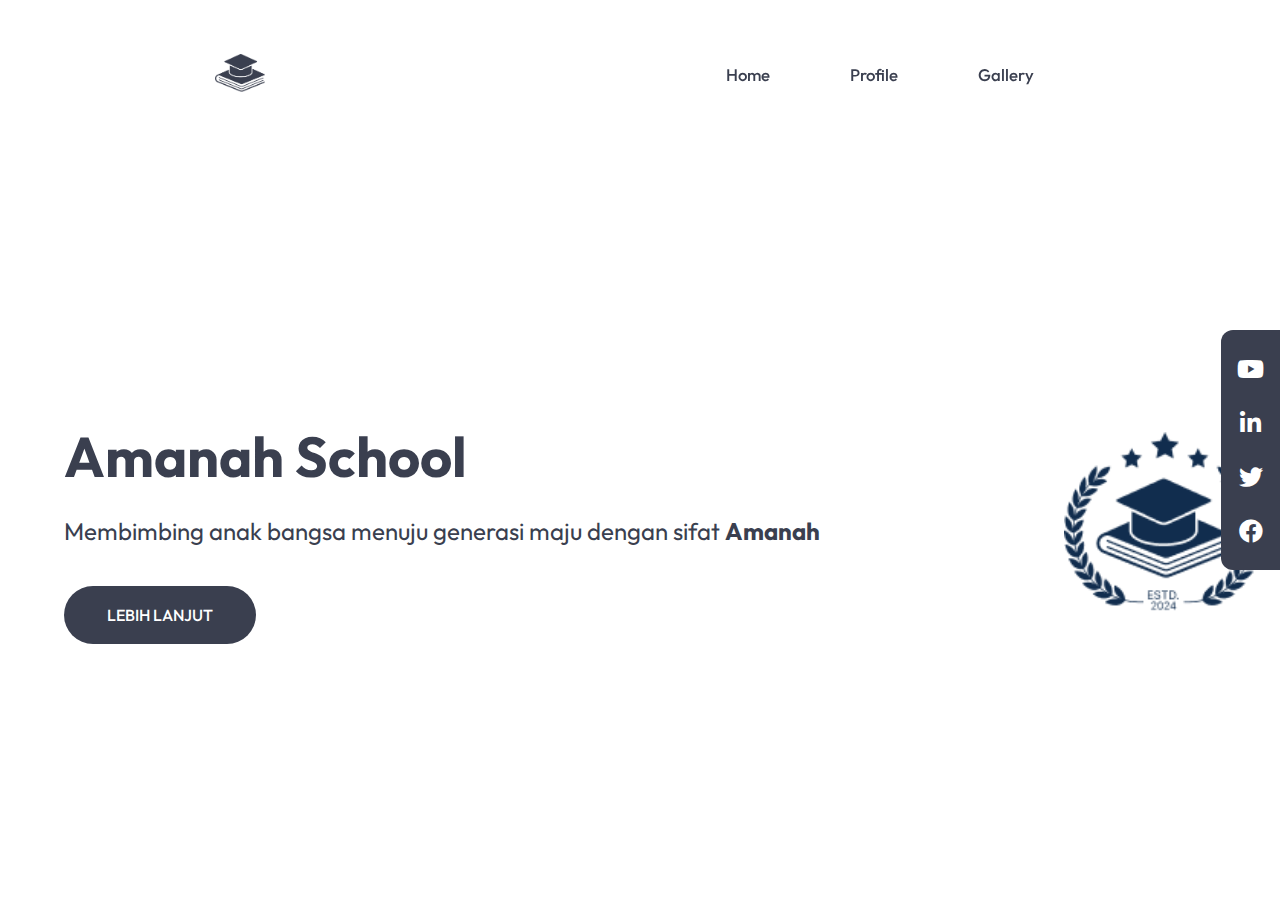
<file: index.html>
<!DOCTYPE html>
<html lang="en">
  <head>
    <meta charset="UTF-8" />
    <meta name="viewport" content="width=device-width, initial-scale=1.0" />
    <title>School Website</title>

    <!-- My Style -->
    <link rel="stylesheet" href="assets/style/style.css" />

    <!-- Google Font Family -->
    <link rel="preconnect" href="https://fonts.googleapis.com" />
    <link rel="preconnect" href="https://fonts.gstatic.com" crossorigin />
    <link href="https://fonts.googleapis.com/css2?family=Outfit:wght@100..900&display=swap" rel="stylesheet" />

    <!-- Font Awesome -->
    <link
      rel="stylesheet"
      href="https://cdnjs.cloudflare.com/ajax/libs/font-awesome/5.15.4/css/all.min.css"
      integrity="sha512-1ycn6IcaQQ40/MKBW2W4Rhis/DbILU74C1vSrLJxCq57o941Ym01SwNsOMqvEBFlcgUa6xLiPY/NS5R+E6ztJQ=="
      crossorigin="anonymous"
      referrerpolicy="no-referrer"
    />
  </head>
  <body>
    <!-- Header -->
    <header class="navbar-container">
      <div class="logo">
        <img src="assets/images/logo.png" alt="#" />
      </div>

      <nav class="nav-list">
        <ul>
          <li><a href="/Final Submission/index.html">Home</a></li>
          <li><a href="/Final Submission/profile.html">Profile</a></li>
          <li><a href="/Final Submission/gallery.html">Gallery</a></li>
        </ul>
      </nav>
    </header>

    <!-- Main Content -->
    <main>
      <div class="content">
        <div class="content-description">
          <h1 class="title">Amanah School</h1>
          <p>Membimbing anak bangsa menuju generasi maju dengan sifat <strong>Amanah</strong></p>
          <button>Lebih lanjut</button>
        </div>
        <div class="content-image">
          <img src="assets/images/logo-sekolah.png" alt="Amanah School" />
        </div>
      </div>
      <aside>
        <div class="social-media">
          <ul>
            <li>
              <a href="#"><i class="fab fa-youtube"></i></a>
            </li>
            <li>
              <a href="#"><i class="fab fa-linkedin-in"></i></a>
            </li>
            <li>
              <a href="#"><i class="fab fa-twitter"></i></a>
            </li>
            <li>
              <a href="#"><i class="fab fa-facebook"></i></a>
            </li>
          </ul>
        </div>
      </aside>
    </main>
  </body>
</html>
</file>
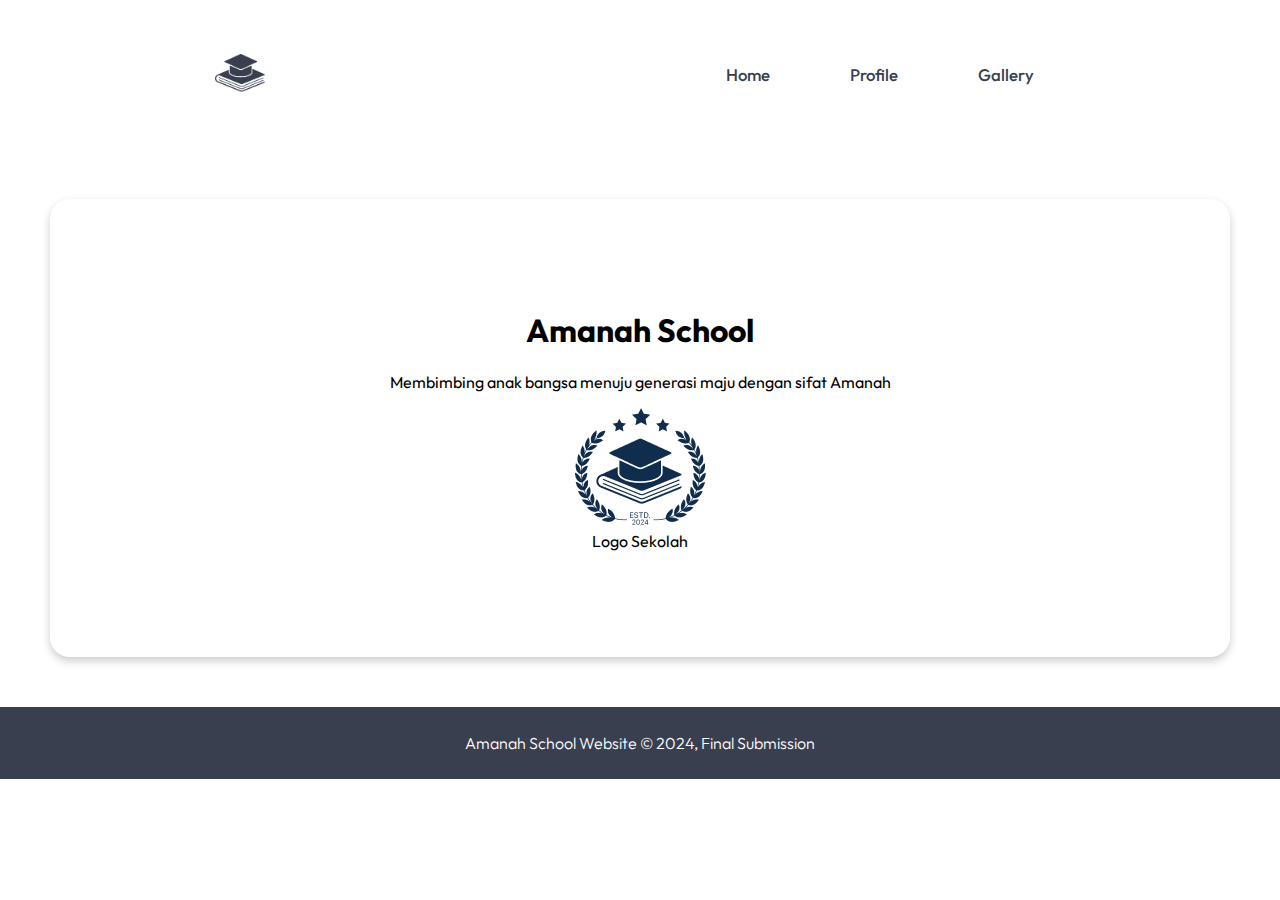
<file: profile.html>
<!DOCTYPE html>
<html lang="en">
  <head>
    <meta charset="UTF-8" />
    <meta name="viewport" content="width=device-width, initial-scale=1.0" />
    <title>School Website</title>

    <!-- My Style -->
    <link rel="stylesheet" href="assets/style/profile.css" />

    <!-- Google Font Family -->
    <link rel="preconnect" href="https://fonts.googleapis.com" />
    <link rel="preconnect" href="https://fonts.gstatic.com" crossorigin />
    <link href="https://fonts.googleapis.com/css2?family=Outfit:wght@100..900&display=swap" rel="stylesheet" />
  </head>

  <body>
    <!-- Header -->
    <header class="navbar-container">
      <div class="logo">
        <img src="assets/images/logo.png" alt="#" />
      </div>

      <nav class="nav-list">
        <ul>
          <li><a href="/Final Submission/index.html">Home</a></li>
          <li><a href="/Final Submission/profile.html">Profile</a></li>
          <li><a href="/Final Submission/gallery.html">Gallery</a></li>
        </ul>
      </nav>
    </header>

    <!-- Main Content -->
    <main>
      <div class="profile-card">
        <header>
          <h1>Amanah School</h1>
          <p>Membimbing anak bangsa menuju generasi maju dengan sifat Amanah</p>
          <figure>
            <img src="assets/images/logo-sekolah.png" alt="Logo Sekolah" />
            <figcaption>Logo Sekolah</figcaption>
          </figure>
        </header>
      </div>
    </main>
    <footer>
      <p>Amanah School Website &#169; 2024, Final Submission</p>
    </footer>
  </body>
</html>
</file>
<file: assets/style/style.css>
*,
*::before *::after {
  box-sizing: border-box;
}

body {
  font-family: "Outfit", sans-serif;

  height: 100vh;
  margin: 0;

  display: flex;
  flex-direction: column;
}

header.navbar-container {
  max-width: 100%;
  padding-block: 3rem;
  margin-inline: auto;
  width: 100%;

  display: flex;
  justify-content: space-around;
  align-items: center;

  z-index: 9999;
}

header.navbar-container .logo img {
  width: 50px;
}

header.navbar-container .nav-list ul {
  padding-left: 0;

  display: flex;
  justify-content: center;
  gap: 2rem 1rem;
}

header.navbar-container .nav-list li {
  list-style-type: none;
}

header.navbar-container .nav-list li a {
  padding: 0.5rem 2rem;
  border-radius: 999px;

  text-decoration: none;
  font-size: 1.05rem;
  font-weight: 500;
  color: #3a3f4f;

  transition: all 0.2s ease-in-out;
}

header.navbar-container .nav-list li:hover a {
  background-color: #3a3f4f;
  color: white;
}

main {
  flex: 1;

  width: 100%;
  max-width: 1200px;
  margin-inline: auto;
  padding: 2rem 4rem;

  display: flex;
  align-items: center;
}

main .content {
  flex: 1;
  display: flex;
  align-items: center;
}

main .content .content-description {
  flex: 1 1;
}

main .content .content-description .title {
  margin-block: 1rem;
  font-size: 3.5rem;
  color: #3a3f4f;
}

main .content .content-description p {
  font-size: 1rem;
  font-size: 1.5rem;
  color: #3a3f4f;
}

main .content .content-description button {
  padding: 1rem 2.5rem;
  border: 3px solid transparent;
  border-radius: 999px;
  margin-block-start: 1rem;

  background-color: #3a3f4f;
  font-family: "Outfit", sans-serif;
  color: white;
  font-size: 1rem;
  font-weight: 500;
  text-transform: uppercase;

  cursor: pointer;
  transition: all 0.15s ease-in;
}

main .content .content-description button:hover {
  border: 3px solid #3a3f4f;
  background-color: transparent;
  color: #3a3f4f;
}

main .content .content-image img {
  width: 200px;
  min-width: 150px;
  margin: auto;
}

main aside {
  position: fixed;
  inset-block: 0;
  inset-inline-end: 0;
}

main aside .social-media {
  height: 100%;
  display: flex;
}

main aside .social-media ul {
  padding: 1.5rem 1rem;
  border-top-left-radius: 12px;
  border-bottom-left-radius: 12px;
  margin: auto;
  background-color: #3a3f4f;

  display: flex;
  flex-flow: column nowrap;
  align-items: center;
  justify-content: center;
  gap: 1.5rem;
}

main aside .social-media li {
  list-style-type: none;
}

main aside .social-media li a {
  text-decoration: none;
  font-size: 1.5rem;
  color: white;

  transition: all 0.1s ease-in-out;
}

main aside .social-media li a:hover {
  color: #89b0d9;
}

/* Medium devices (768px dan di bawahnya) */
@media screen and (max-width: 768px) {
  header.navbar-container {
    flex-direction: column;
  }

  header.navbar-container .nav-list ul {
    flex-wrap: wrap;
    column-gap: 0.5rem;
  }

  main {
    padding: 1rem 3rem;
  }

  main .content {
    flex-direction: column;
    gap: 2rem;
  }

  main .content .content-description .title {
    font-size: 3rem;
  }

  main .content .content-description p {
    font-size: 1rem;
  }

  main .content .content-image {
    order: -1;
  }
}
</file>
<file: assets/style/profile.css>
*,
*::before *::after {
  box-sizing: border-box;
}

body {
  font-family: "Outfit", sans-serif;

  height: 100vh;
  margin: 0;

  display: flex;
  flex-direction: column;
}

header.navbar-container {
  max-width: 100%;
  padding-block: 3rem;
  margin-inline: auto;
  width: 100%;

  display: flex;
  justify-content: space-around;
  align-items: center;

  z-index: 9999;
}

header.navbar-container .logo img {
  width: 50px;
}

header.navbar-container .nav-list ul {
  padding-left: 0;

  display: flex;
  justify-content: center;
  gap: 2rem 1rem;
}

header.navbar-container .nav-list li {
  list-style-type: none;
}

header.navbar-container .nav-list li a {
  padding: 0.5rem 2rem;
  border-radius: 999px;

  text-decoration: none;
  font-size: 1.05rem;
  font-weight: 500;
  color: #3a3f4f;

  transition: all 0.2s ease-in-out;
}

header.navbar-container .nav-list li:hover a {
  background-color: #3a3f4f;
  color: white;
}

main .profile-card {
  box-shadow: 0 4px 8px 0 rgba(0, 0, 0, 0.2);
  border-radius: 20px;
  border-color: #3a3f4f;
  margin: 50px;
  text-align: center;
  padding: 90px;
  flex: 5;
  display: flex;
  flex-flow: column nowrap;
  gap: 1rem 2rem;
}

footer {
  padding: 10px;
  color: white;
  background-color: #3a3f4f;

  text-align: center;
  font-weight: 300;
}
</file>
